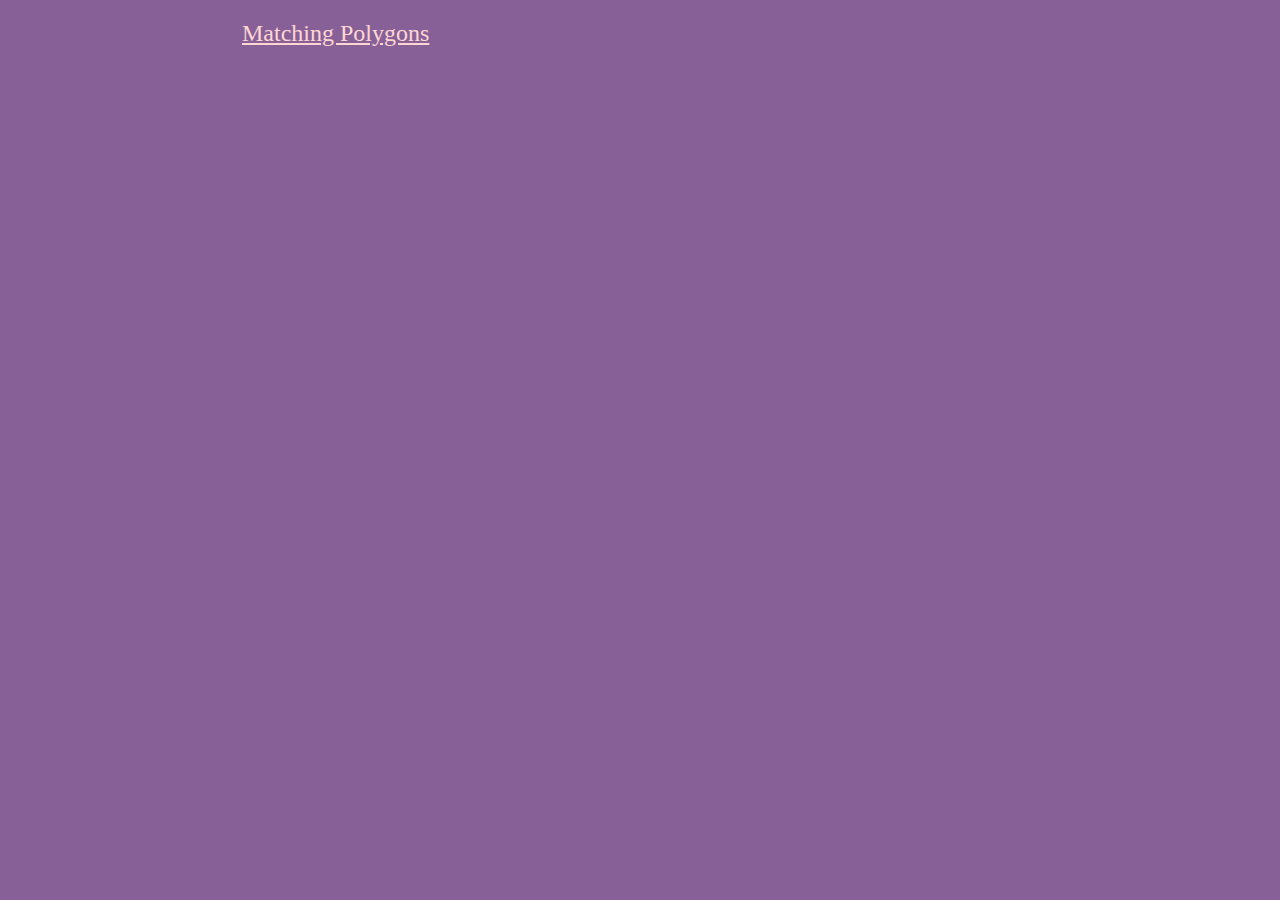
<file: index.html>
<!DOCTYPE html>
<html lang="en">
<head>
    <meta charset="UTF-8">
    <meta name="viewport" content="width=device-width, initial-scale=1.0">
    <meta http-equiv="X-UA-Compatible" content="ie=edge">
    <title>Math Games</title>
    <link rel="stylesheet" href="styles.css">
</head>
<body>
    <a href='polygons.html'>Matching Polygons </a>
</body>
</html>
</file>
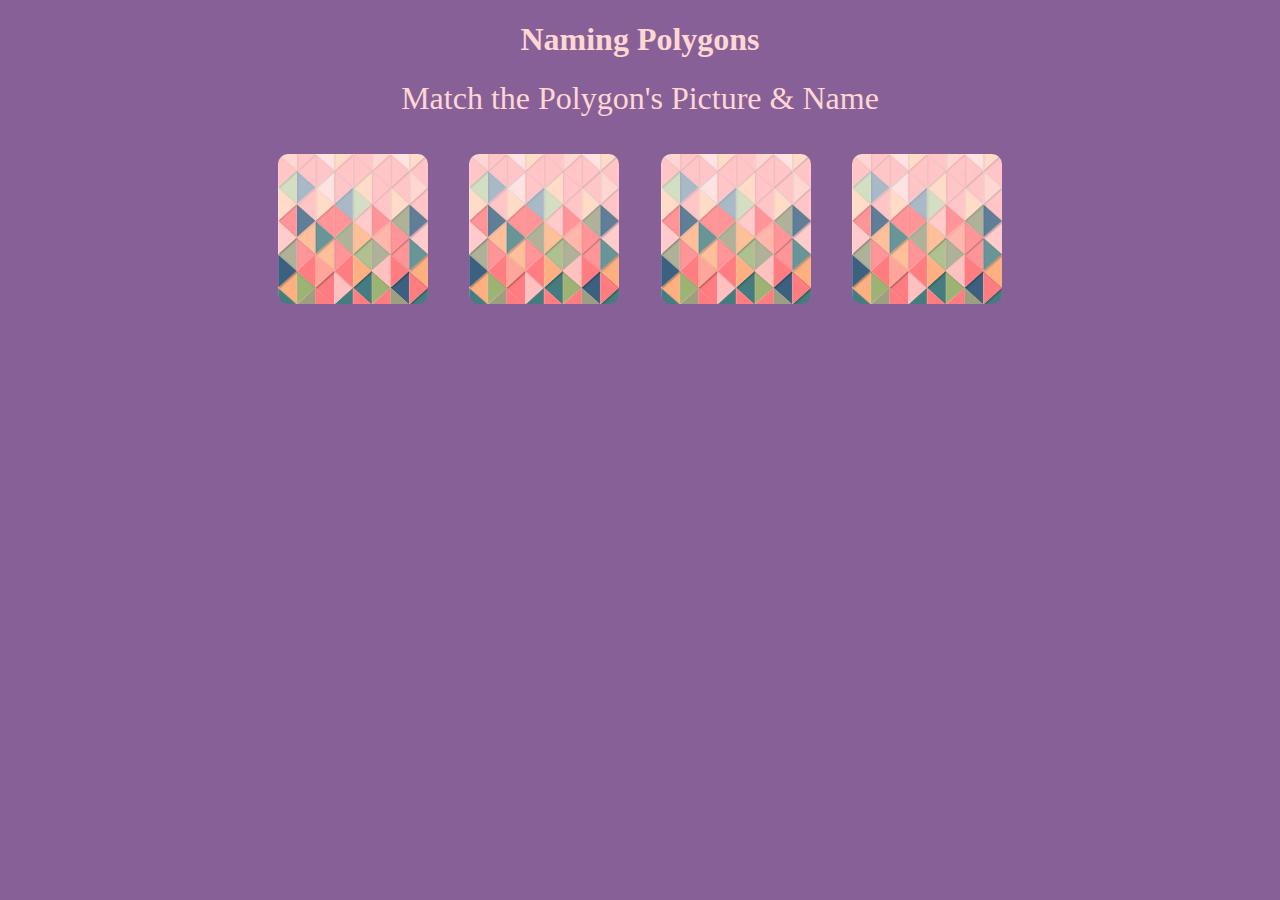
<file: polygons.html>
<!DOCTYPE html>
<html lang="en">
<head>
    <meta charset="UTF-8">
    <meta name="viewport" content="width=device-width, initial-scale=1.0">
    <meta http-equiv="X-UA-Compatible" content="ie=edge">
    <title>Naming Polygons</title>
    <link rel="stylesheet" href="styles.css">
</head>
<body>
    <h1 class="header-main">Naming Polygons</h1>
    <p>Match the Polygon's Picture & Name</p>
    <div id="game"></div>
</body>
<script src="polygons.js"></script>
</html>
</file>
<file: styles.css>
*,
*::before,
*::after {
    box-sizing: border-box;
}

body {
    margin: 20px auto;
    background: #886098;
    max-width: 796px;
    color: #FED7D2;
}

a {
    font-size: 1.5em;
    color: #FED7D2;
}

a:hover {
    color: rgba(254, 215, 210, 0.692);
}

p {
    text-align: center;
    font-size: 2em;
    margin-top: 0;  
}

footer {
    padding-top: 40px;
    text-align: center; 

}

img {
  height: 80%;
  width: 100%;
  border-radius: 10px;
}

h3 {
text-align: center;
margin-bottom: 0;
}

/* ====Classes==== */
.elevation {
    background: white;
}

.header-main {
    text-align: center;
}

.grid {
    max-width: 960px;
    margin: 0 auto;
    display: flex;
    flex-wrap: wrap;
    justify-content: space-evenly;
}

.card {
    position: relative;
    transition: all 0.4s linear;
    transform-style: preserve-3d;
    margin: 5px;
}
  
.card,
.back,
.front {
    height: 150px;
    width: 150px;
    border-radius: 10px;
}
  
.back,
.front {
    position: absolute;
    backface-visibility: hidden;
}

.front {
    background: url('images/polygons/back.jpg') no-repeat center / cover;
}

.back {
    transform: rotateY(180deg);
    background-color: #3C4F5F;
    background-size: contain;
    background-repeat: no-repeat;
    background-position: center center;
}

.selected {
    transform: rotateY(180deg);
}

.match {
    background-image: none !important;
}

.match .front {
    background: #886098 !important;
}

.wrapper {
  display: flex;
  justify-content: space-around;
}
 
.cell {
    margin: 0 10px;
    width: 150px;
}
</file>
